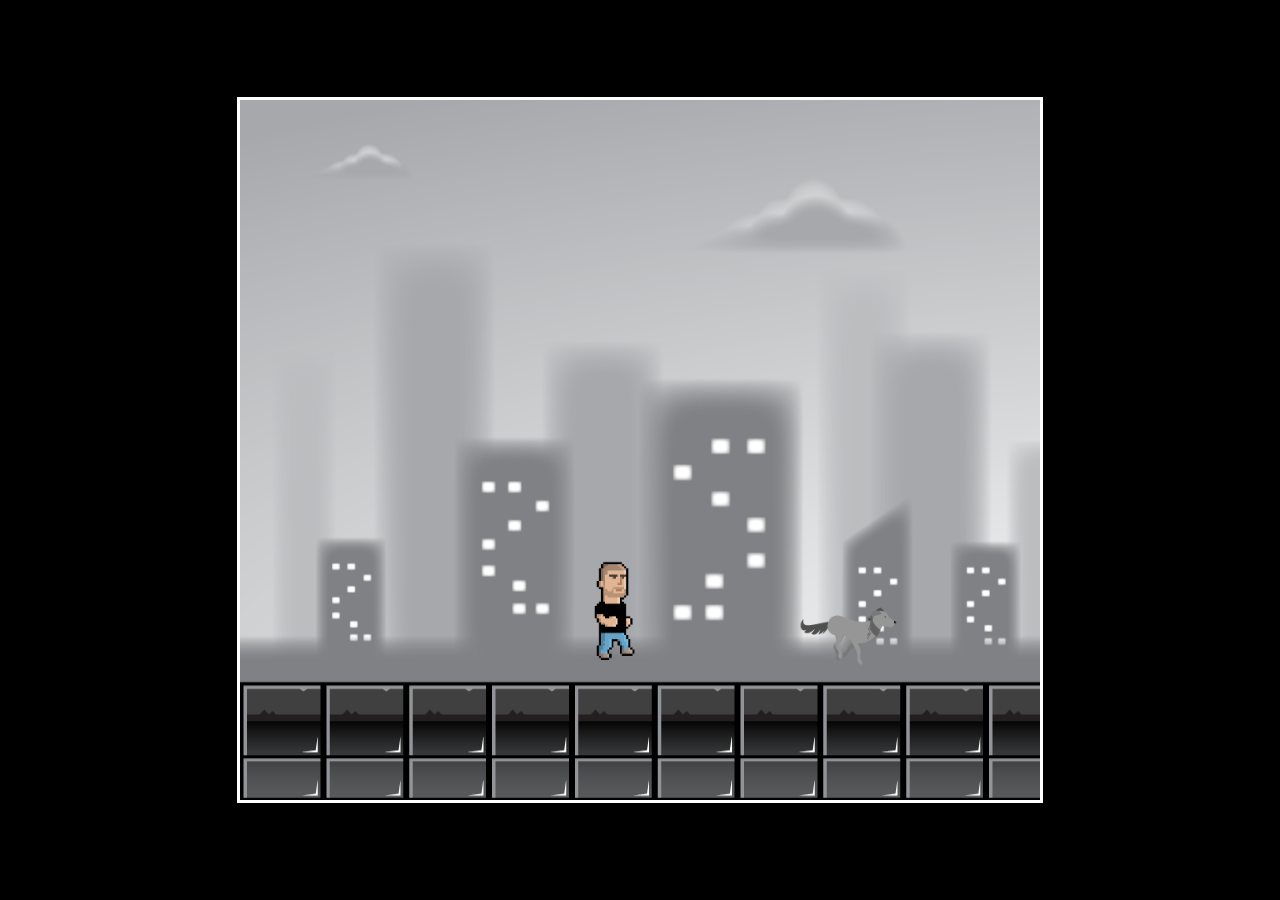
<file: Webapplicatie/game/index.html>
<!DOCTYPE html>
<html lang="en">
    <head>
        <meta charset="UTF-8">
        <title>Dog Catching Game</title>
        <link rel="stylesheet" href="style.css">
    </head>
    <body>
        <canvas id="canvas1"></canvas>
        <div id="game">
            <div id="animal">
                <img id="animalImage" src="img/icons/test_dog.gif">
            </div>

            <div id="character">
                <img src="img/icons/test_person.gif">
            </div>
        </div>
    </body>
<script src="script.js"></script>
</html>
<!-- https://www.youtube.com/watch?v=Mg7ibYWhjPI-->
</file>
<file: Webapplicatie/game/style.css>
body {
    background: black;
}

*{
    padding: 0;
    margin: 0;
}

#canvas1 {
    position: absolute;
    border:  3px solid white;
    width: 800px;
    height: 700px;
    transform: translate(-50%, -50%);
    top: 50%;
    left: 50%;
}

#game{
    width: 99%;
    height: 99%;
    margin: auto;
    overflow: hidden;
    position: absolute;
    display: flex;
}

#character {
    width: 100px;
    height: 100px;
    top: 62.8%;
    left: 34%;
    position: absolute;
    overflow: hidden;
}

@keyframes block{
    0%{left:0px}
    100%{left: 1700px}
}

#animal {
    top: 65.7%;
    left: 63%;
    width: 100px;
    height: 100px;
    position: relative;
}

img {
    max-width: 100%;
    max-height: 100%;
}
</file>
